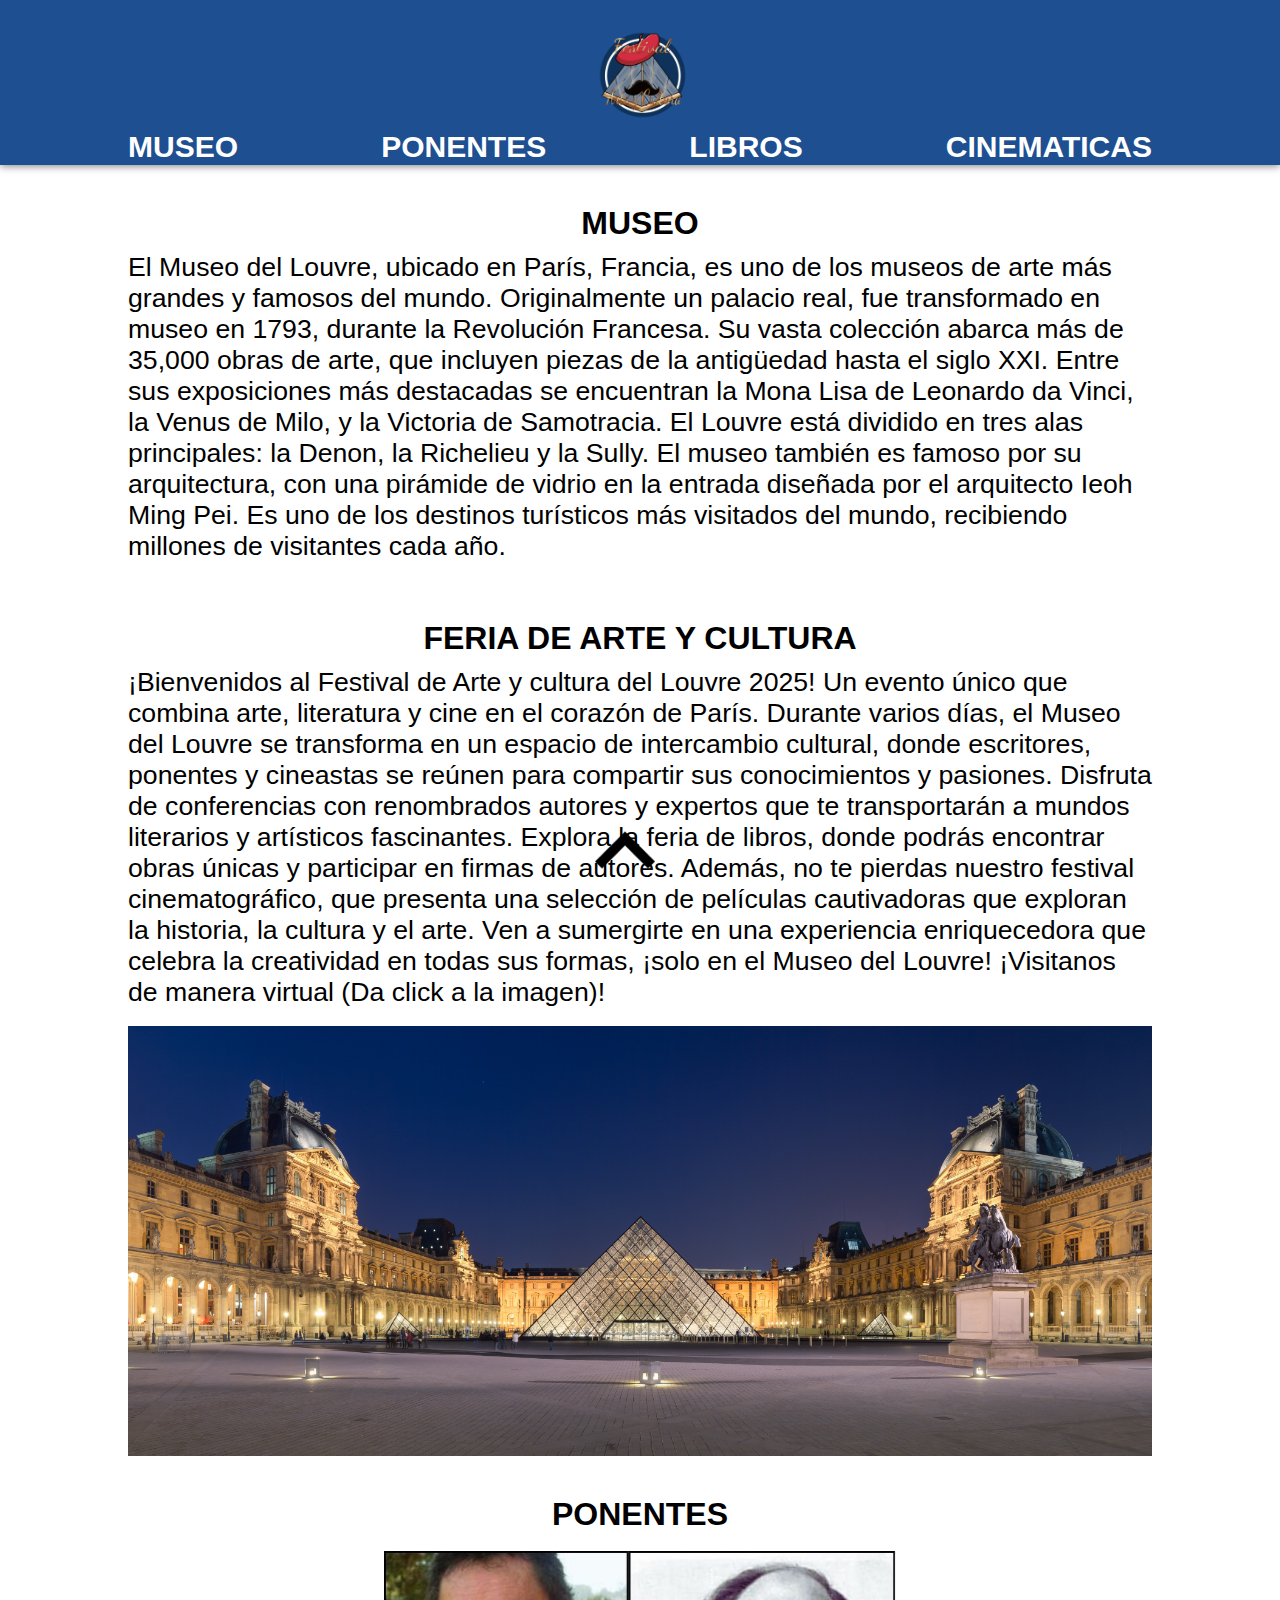
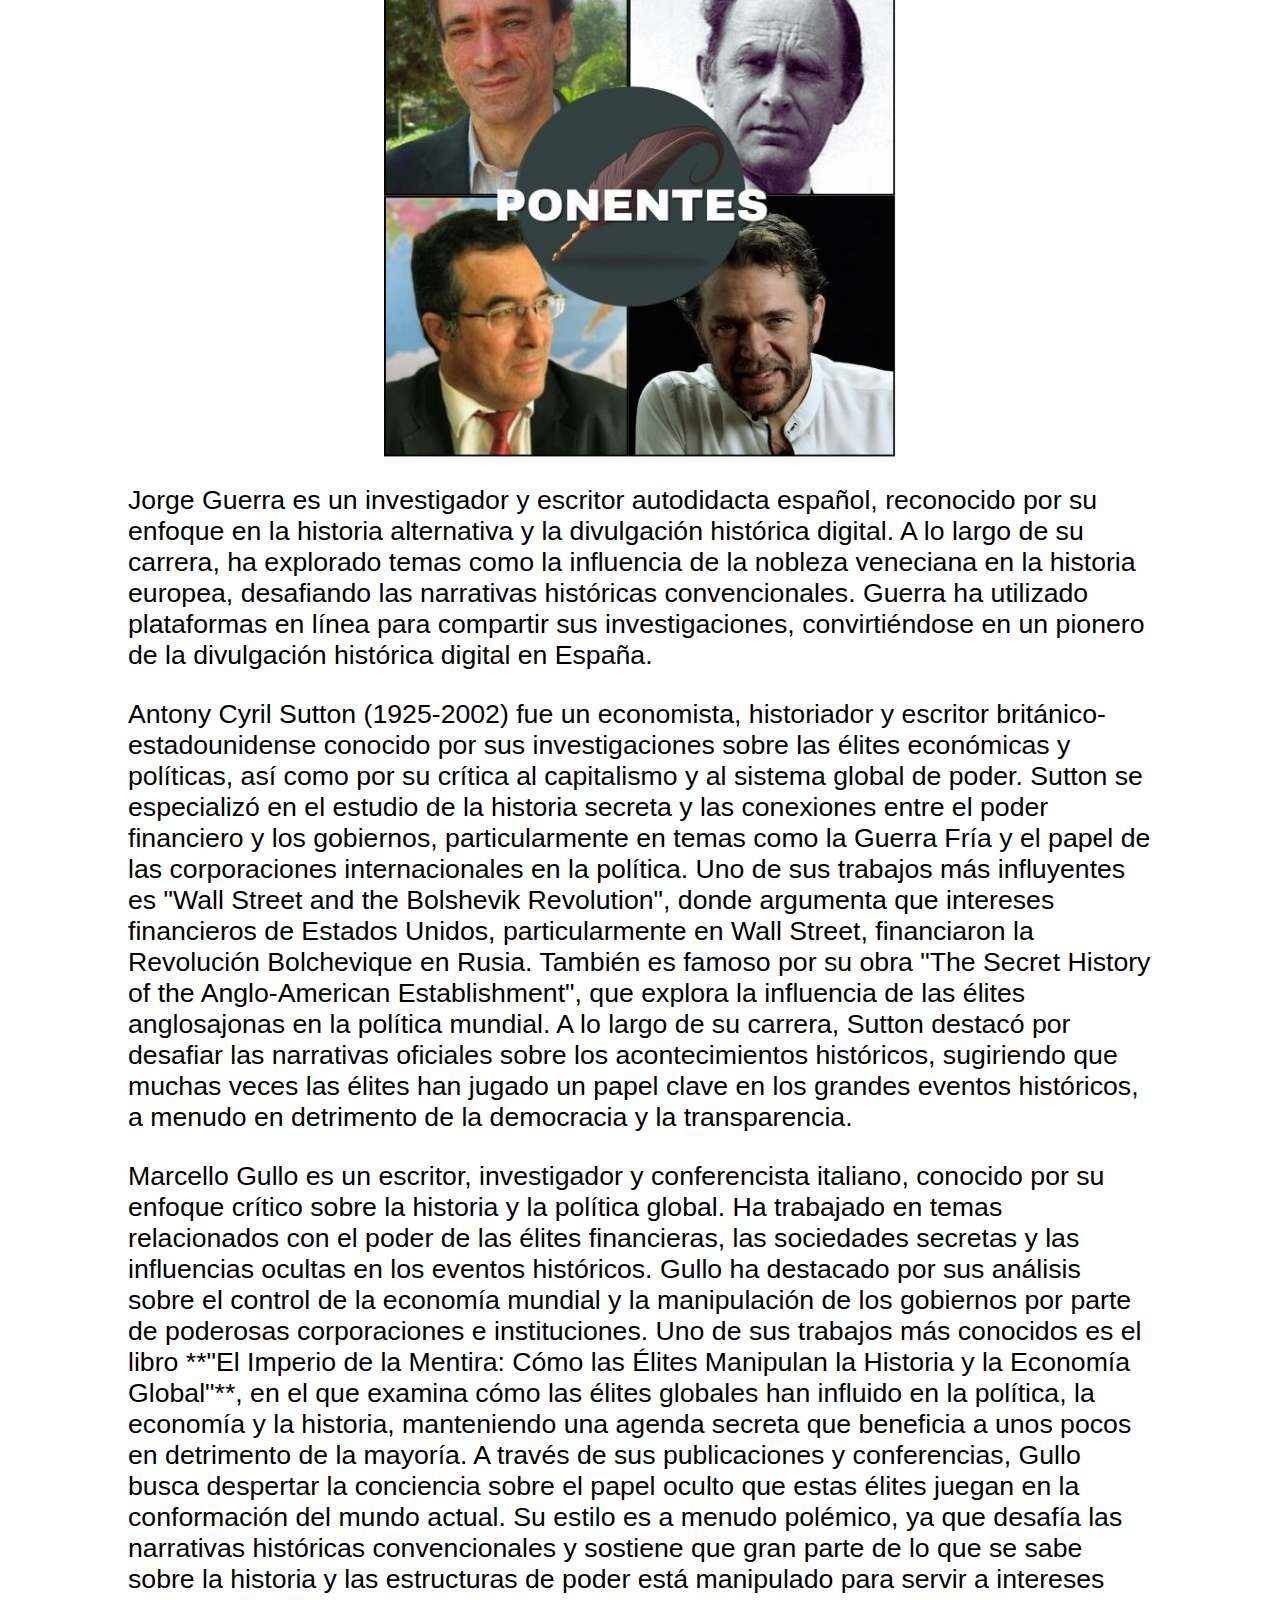
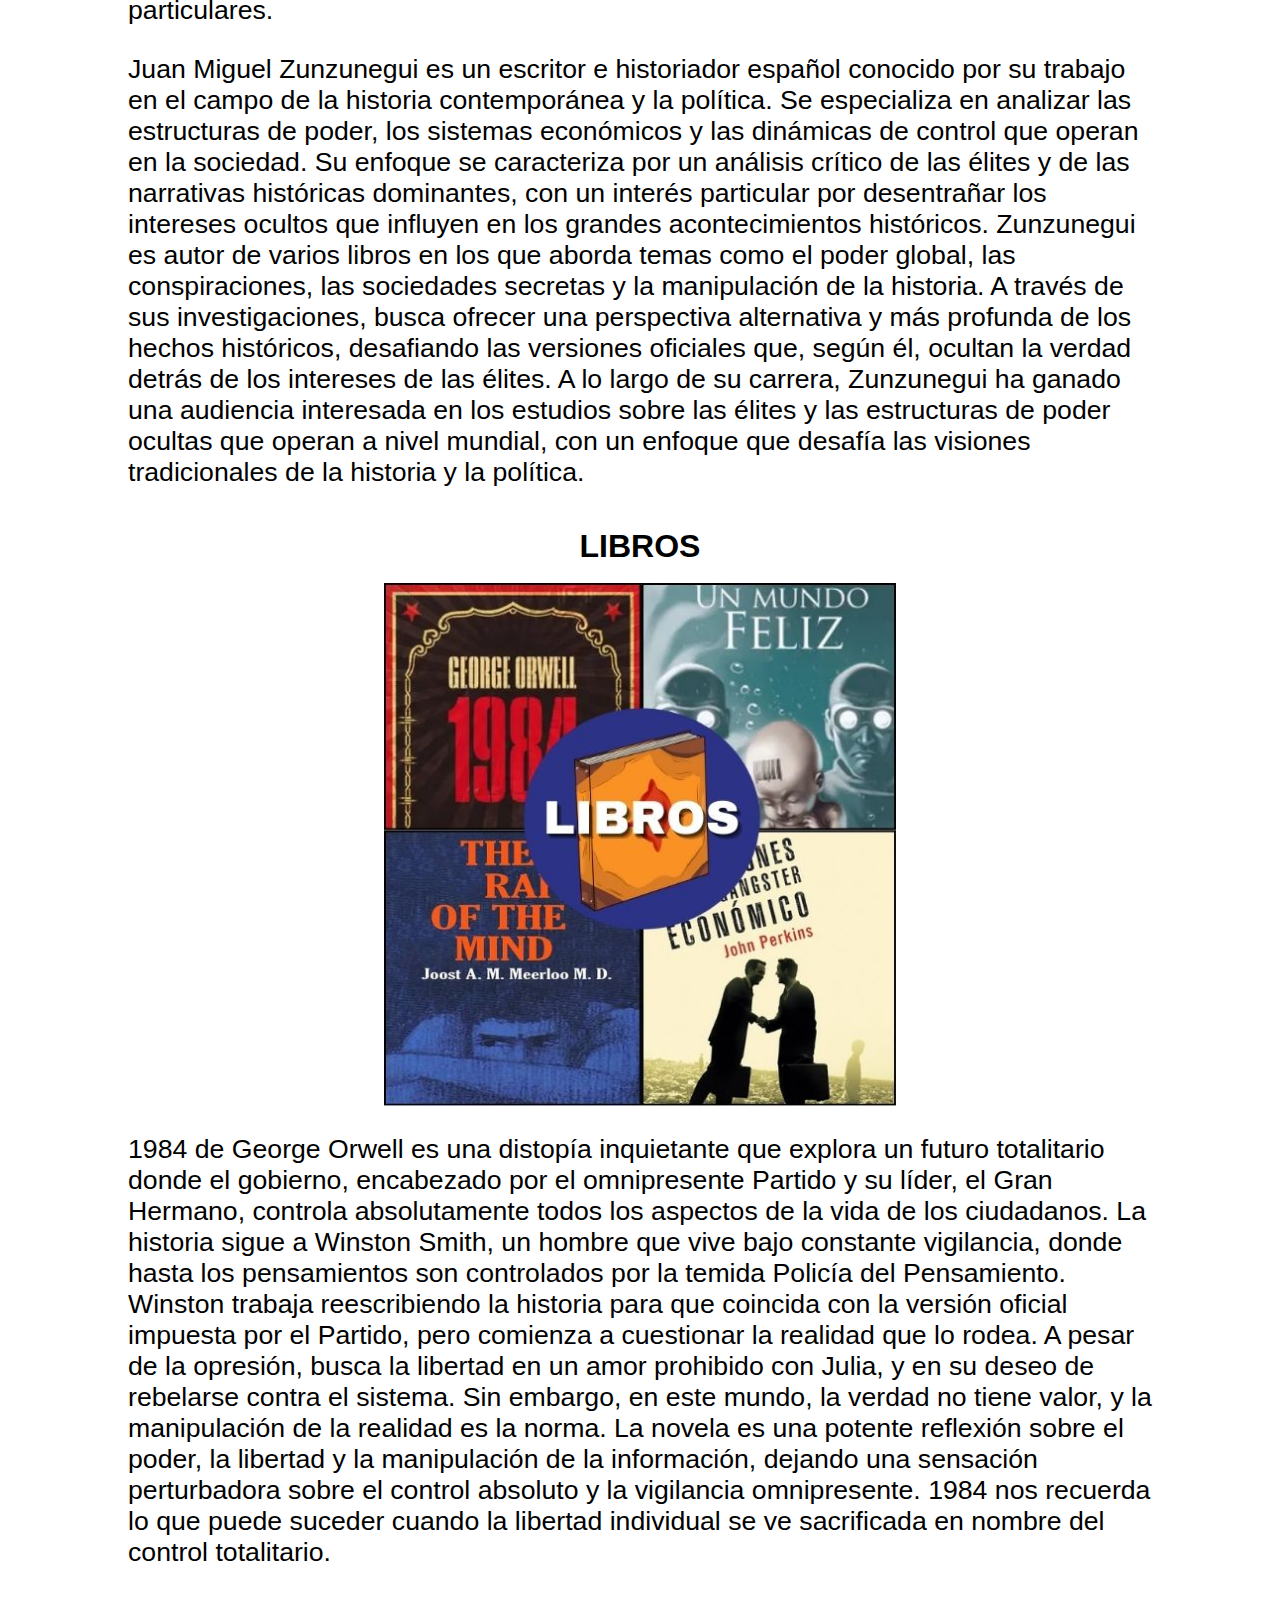
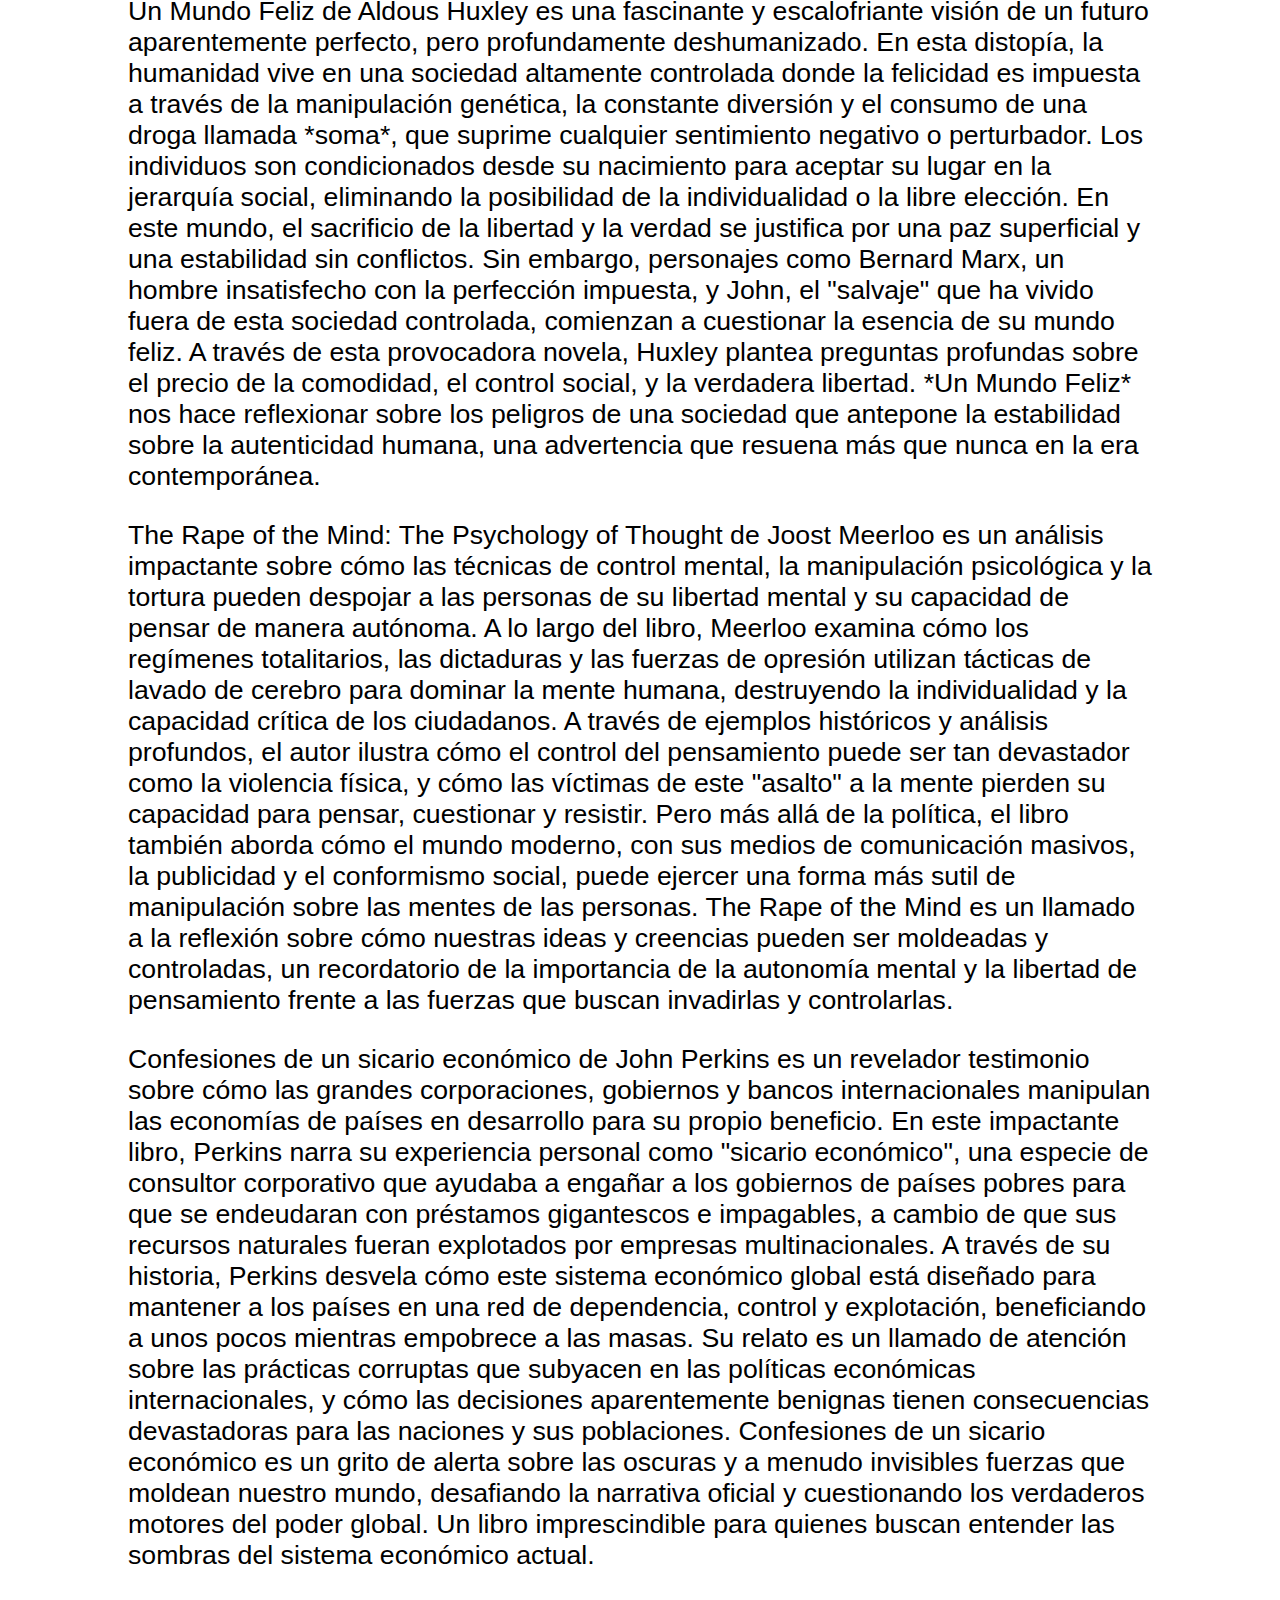
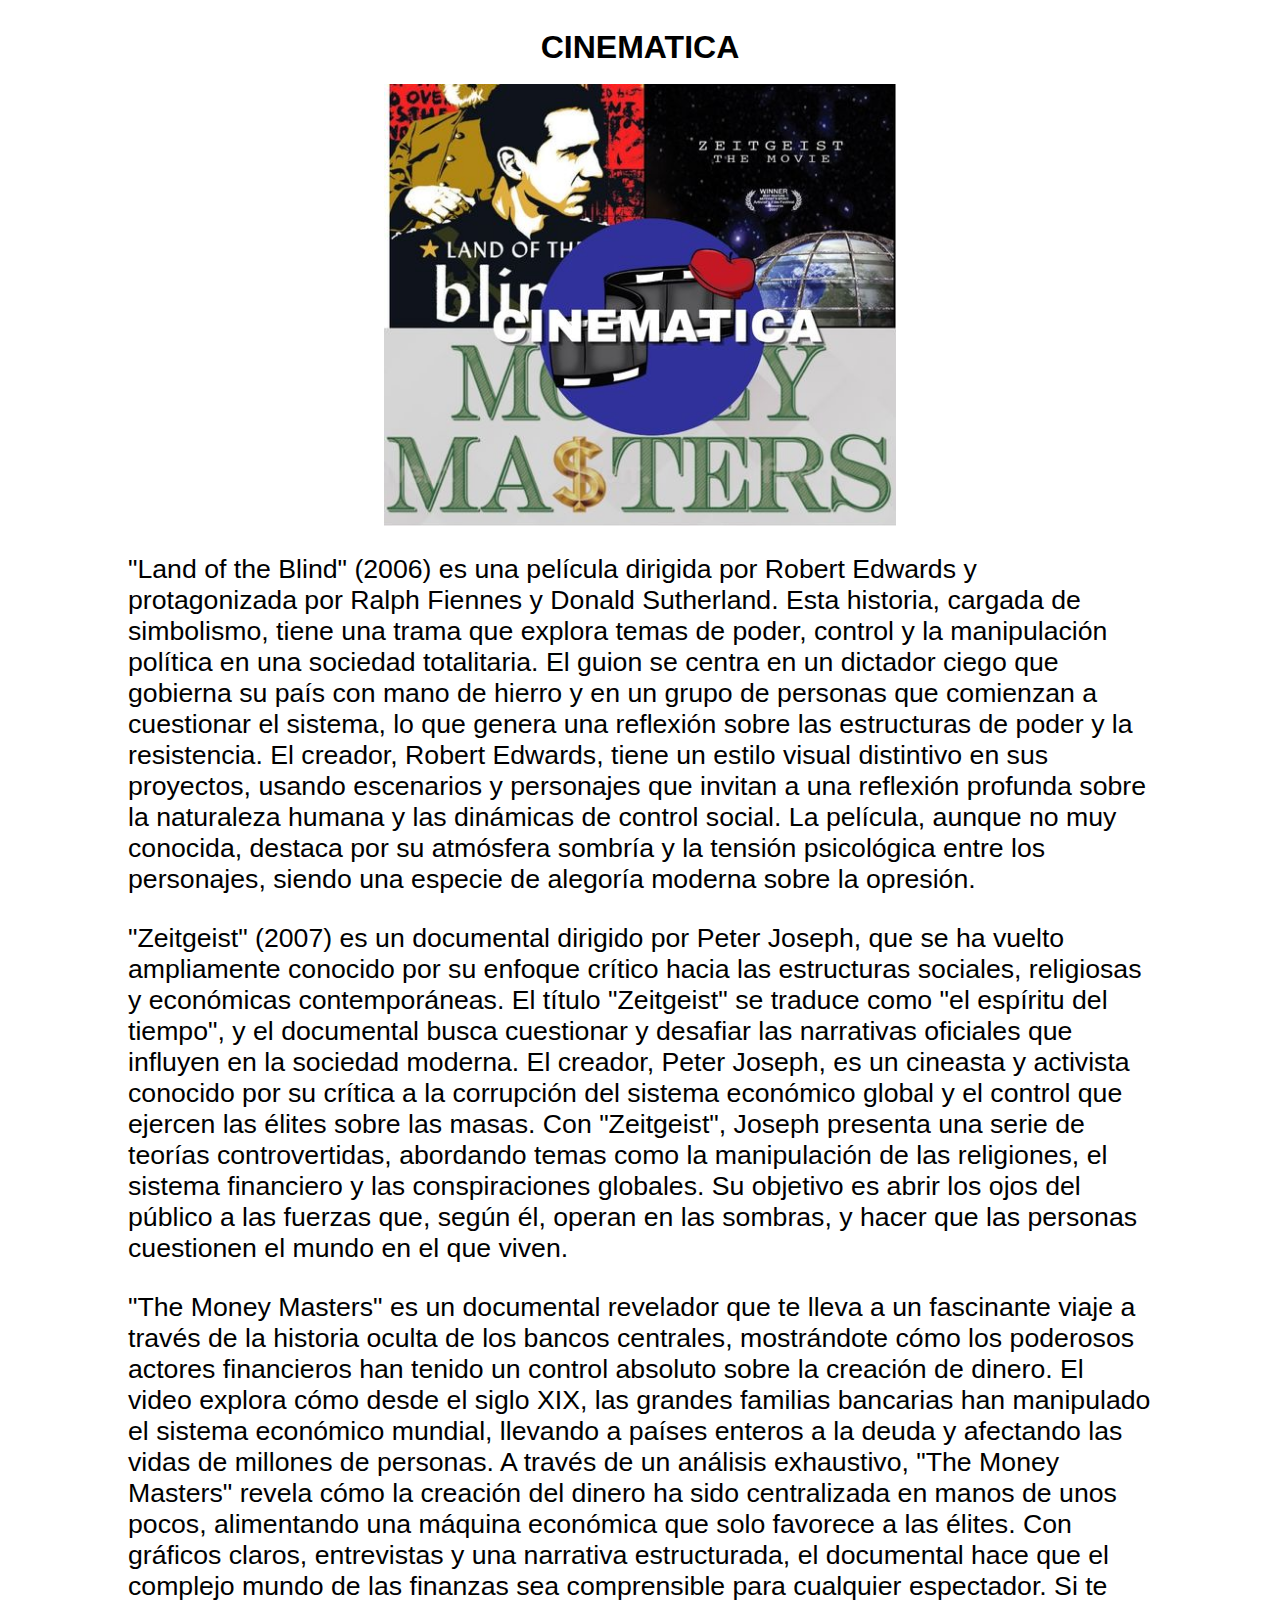
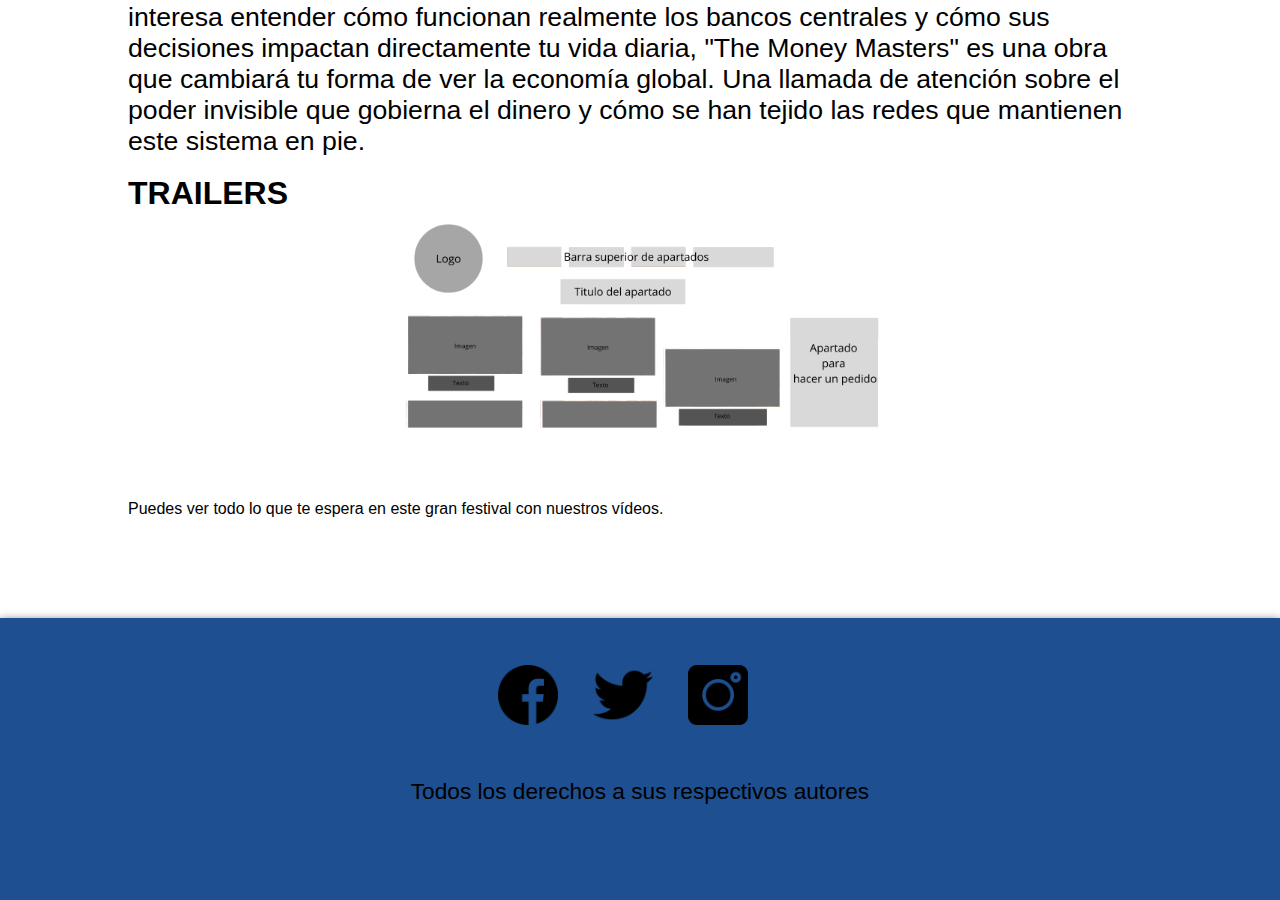
<file: index.html>
<!--comenzamos creando la estrucura basica
de un documento html escribiendo <html y 
teclenado enter para autocompletar, lo que creara
la estructura que se llenara como se menciona a continuación...-->

<!--indica el tipo de docuemnto-->
<!DOCTYPE html> 
<!--dentro de l etiqueta html esta todo el contenido del documento html-->
<html> 
<!------------encabezado de pagina----------->
<!--dentro de la etiqueta head esta el encabezado del documento html-->
<head> 
	<title>Feria de Arte y Cultura</title> <!--dentro de la etiqueta tittle esta el titulo de la página-->
	<link rel='stylesheet' href='estilos.css'/> <!--dentro de esta etiqueta esta la referencia a la hoja de estilos-->
    <meta name="viewport" content="width=device-width, initial-scale=1.0"/> <!--viewport para trabajar responsive design-->
</head>

<!------------body de pagina----------->  
<!--dentro de la estiqueta body tipicamente esta todo lo que contendra página-->
<body> 


	<!--dentro de la estiqueta header esta todo lo que sera el encanbezado de la página, pudiendo colocarse dentro del body o antes del body-->
	<header class='menu-container' id="inicio">

      <div class='identificador'>
        <!----modificar nombre y ruta de la imagen para cambiar el logo por el propio----->
       <img src="imagenes/logo.png">
      </div>

      <div class='ligas-secciones'>
      	<!----modificar nombre de la seccion acorde a la necesidad----->
          <a href="#secc1">MUSEO</a>
          <a href="#secc2">PONENTES</a>
          <a href="#secc3">LIBROS</a>
          <a href="#secc4">CINEMATICAS</a>

        </div>

    </header>

 


	<!--contenedor que agrupa todos los contenedores que tienen los contenidos de cada sección que aprecen entre el encabezado y pie de pagina-->
    <main class="secciones">
    	<!--contenedor para contenidos de cada sección-->
    	<div class='seccion-contenedor' id="secc1">
    		<!--contenedor para el texto de cada sección-->
    		<div class="texto-secc">
    			<!--si se quiere modificar contenido susutituir el texto entre las etiquetas de texto tipo h1-->
		        <h1>MUSEO</h1>
		        <!--si se quiere modificar contenido susutituir el texto entre las etiquetas de parrafo-->
		        <p>El Museo del Louvre, ubicado en París, Francia, es uno de los museos de arte más grandes y famosos del mundo. Originalmente un palacio real, fue transformado en museo en 1793, durante la Revolución Francesa. Su vasta colección abarca más de 35,000 obras de arte, que incluyen piezas de la antigüedad hasta el siglo XXI.
Entre sus exposiciones más destacadas se encuentran la Mona Lisa de Leonardo da Vinci, la Venus de Milo, y la Victoria de Samotracia. El Louvre está dividido en tres alas principales: la Denon, la Richelieu y la Sully.
El museo también es famoso por su arquitectura, con una pirámide de vidrio en la entrada diseñada por el arquitecto Ieoh Ming Pei. Es uno de los destinos turísticos más visitados del mundo, recibiendo millones de visitantes cada año.
</p>
		        <br><!--etiqueta para un brinco de renglón-->
		        <!--si se quiere modificar contenido susutituir el texto entre las etiquetas de parrafo-->
		       <h1>FERIA DE ARTE Y CULTURA</h1>
		        <p>¡Bienvenidos al Festival de Arte y cultura del Louvre 2025! Un evento único que combina arte, literatura y cine en el corazón de París. Durante varios días, el Museo del Louvre se transforma en un espacio de intercambio cultural, donde escritores, ponentes y cineastas se reúnen para compartir sus conocimientos y pasiones.
Disfruta de conferencias con renombrados autores y expertos que te transportarán a mundos literarios y artísticos fascinantes. Explora la feria de libros, donde podrás encontrar obras únicas y participar en firmas de autores. Además, no te pierdas nuestro festival cinematográfico, que presenta una selección de películas cautivadoras que exploran la historia, la cultura y el arte.
Ven a sumergirte en una experiencia enriquecedora que celebra la creatividad en todas sus formas, ¡solo en el Museo del Louvre! ¡Visitanos de manera virtual (Da click a la imagen)!
</p>
		         <br><!--etiqueta para un brinco de renglón-->
    		</div>
    		<!--contenedor para las imagenes de la sección 1, OJO: este tiene un layout para dos imagenes-->
    		<div class="par-imgs-escritorio">
    			<!--contenedor con las dos imagenes en su version de escritorio-->
    			<a href="360visualizar.html">
	        		<img src="imagenes/frame.jpg" title="frame">
	        		</a>
    			</div>
    			<!--contenedor los dos textos de las dos imagenes en su version de escritorio-->
    			<div class="par-imgs-escritorio">
    				<!--texto para imagen a la izquierda-->
	        		<p></p>
	        		<!--texto para imagen a la derecha-->
	        		<p></p>
        		</div>
        		<!--contenedor con las dos imagenes en su version mobile-->
        		<div class="par-imgs-mobile">
    			<div class="contenedor-imagen-secc1">
    			<!--contenedor con las dos imagenes en su version de escritorio-->
    			<a href="360visualizar.html">
	        		<img src="imagenes/frame.jpg" title="frame">
	        		</a>
    			</div>
	      
	        		<!--texto para la imagen-->
	        		<p></p>
    			</div>
    		</div>

    	</div>
    	<!--contenedor para contenidos de cada sección-->
    	<div class='seccion-contenedor' id="secc2">
    		<!--contenedor para el texto de cada sección-->
    		<div class="texto-secc">
    			<!--si se quiere modificar contenido susutituir el texto entre las etiquetas de texto tipo h1-->
		        <h1>PONENTES</h1>
		        <!--si se quiere modificar contenido susutituir el texto entre las etiquetas de parrafo-->
		        		        <br><!--etiqueta para un brinco de renglón-->
    		</div>
    		<!--contenedor para las imagenes de la sección OJO: este tiene un layout para una imagen-->
    		<!--contenedor para las imagenes de la sección OJO: este tiene un layout para una imagen-->
    		<div class="contenedor-imagen">
    			<!--si se quiere modificar contenido susutituir la imagen a la que referencia la etiqueta img-->
        		<img  src="imagenes/img1a.jpg" title="img1a">
        		<!--texto para la imagen-->
    		</div>
    		    		<!--contenedor para el texto de cada sección-->
    		<div class="texto-secc">
    		<br><!--etiqueta para un brinco de renglón-->
		 <p>Jorge Guerra es un investigador y escritor autodidacta español, reconocido por su enfoque en la historia alternativa y la divulgación histórica digital. A lo largo de su carrera, ha explorado temas como la influencia de la nobleza veneciana en la historia europea, desafiando las narrativas históricas convencionales. Guerra ha utilizado plataformas en línea para compartir sus investigaciones, convirtiéndose en un pionero de la divulgación histórica digital en España.  </p>
		        <br><!--etiqueta para un brinco de renglón-->

		        <p>Antony Cyril Sutton (1925-2002) fue un economista, historiador y escritor británico-estadounidense conocido por sus investigaciones sobre las élites económicas y políticas, así como por su crítica al capitalismo y al sistema global de poder. Sutton se especializó en el estudio de la historia secreta y las conexiones entre el poder financiero y los gobiernos, particularmente en temas como la Guerra Fría y el papel de las corporaciones internacionales en la política.

            Uno de sus trabajos más influyentes es "Wall Street and the Bolshevik Revolution", donde argumenta que intereses financieros de Estados Unidos, particularmente en Wall Street, financiaron la Revolución Bolchevique en Rusia. También es famoso por su obra "The Secret History of the Anglo-American Establishment", que explora la influencia de las élites anglosajonas en la política mundial.

            A lo largo de su carrera, Sutton destacó por desafiar las narrativas oficiales sobre los acontecimientos históricos, sugiriendo que muchas veces las élites han jugado un papel clave en los grandes eventos históricos, a menudo en detrimento de la democracia y la transparencia.
</p>

 <br><!--etiqueta para un brinco de renglón-->
		        <!--si se quiere modificar contenido susutituir el texto entre las etiquetas de parrafo-->
		        <p>Marcello Gullo es un escritor, investigador y conferencista italiano, conocido por su enfoque crítico sobre la historia y la política global. Ha trabajado en temas relacionados con el poder de las élites financieras, las sociedades secretas y las influencias ocultas en los eventos históricos. Gullo ha destacado por sus análisis sobre el control de la economía mundial y la manipulación de los gobiernos por parte de poderosas corporaciones e instituciones.
Uno de sus trabajos más conocidos es el libro **"El Imperio de la Mentira: Cómo las Élites Manipulan la Historia y la Economía Global"**, en el que examina cómo las élites globales han influido en la política, la economía y la historia, manteniendo una agenda secreta que beneficia a unos pocos en detrimento de la mayoría. A través de sus publicaciones y conferencias, Gullo busca despertar la conciencia sobre el papel oculto que estas élites juegan en la conformación del mundo actual.
Su estilo es a menudo polémico, ya que desafía las narrativas históricas convencionales y sostiene que gran parte de lo que se sabe sobre la historia y las estructuras de poder está manipulado para servir a intereses particulares. </p>
 <br><!--etiqueta para un brinco de renglón-->
		        <!--si se quiere modificar contenido susutituir el texto entre las etiquetas de parrafo-->
		        <p>Juan Miguel Zunzunegui es un escritor e historiador español conocido por su trabajo en el campo de la historia contemporánea y la política. Se especializa en analizar las estructuras de poder, los sistemas económicos y las dinámicas de control que operan en la sociedad. Su enfoque se caracteriza por un análisis crítico de las élites y de las narrativas históricas dominantes, con un interés particular por desentrañar los intereses ocultos que influyen en los grandes acontecimientos históricos.
Zunzunegui es autor de varios libros en los que aborda temas como el poder global, las conspiraciones, las sociedades secretas y la manipulación de la historia. A través de sus investigaciones, busca ofrecer una perspectiva alternativa y más profunda de los hechos históricos, desafiando las versiones oficiales que, según él, ocultan la verdad detrás de los intereses de las élites.
A lo largo de su carrera, Zunzunegui ha ganado una audiencia interesada en los estudios sobre las élites y las estructuras de poder ocultas que operan a nivel mundial, con un enfoque que desafía las visiones tradicionales de la historia y la política.</p>

    	</div>

    	<!--contenedor para contenidos de cada sección-->
    	<div class='seccion-contenedor' id="secc3">
    		<!--contenedor para el texto de cada sección-->
    		<div class="texto-secc">
    			<!--si se quiere modificar contenido susutituir el texto entre las etiquetas de texto tipo h1-->
		        <h1>LIBROS</h1>
		        <!--si se quiere modificar contenido susutituir el texto entre las etiquetas de parrafo-->
		              <br><!--etiqueta para un brinco de renglón-->

		        		</div>
    		<!--contenedor para las imagenes de la sección OJO: este tiene un layout para una imagen-->
    		<div class="contenedor-imagen">
    			<!--si se quiere modificar contenido susutituir la imagen a la que referencia la etiqueta img-->
        		<img  src="imagenes/img2.jpg" title="img2">
        		<!--texto para la imagen-->
        		<br><!--etiqueta para un brinco de renglón-->

    		</div>
    		<div class="texto-secc">
		        <p>1984 de George Orwell es una distopía inquietante que explora un futuro totalitario donde el gobierno, encabezado por el omnipresente Partido y su líder, el Gran Hermano, controla absolutamente todos los aspectos de la vida de los ciudadanos. La historia sigue a Winston Smith, un hombre que vive bajo constante vigilancia, donde hasta los pensamientos son controlados por la temida Policía del Pensamiento.
Winston trabaja reescribiendo la historia para que coincida con la versión oficial impuesta por el Partido, pero comienza a cuestionar la realidad que lo rodea. A pesar de la opresión, busca la libertad en un amor prohibido con Julia, y en su deseo de rebelarse contra el sistema. Sin embargo, en este mundo, la verdad no tiene valor, y la manipulación de la realidad es la norma.
La novela es una potente reflexión sobre el poder, la libertad y la manipulación de la información, dejando una sensación perturbadora sobre el control absoluto y la vigilancia omnipresente. 1984 nos recuerda lo que puede suceder cuando la libertad individual se ve sacrificada en nombre del control totalitario.
 </p>
		        <br><!--etiqueta para un brinco de renglón-->
		        <!--si se quiere modificar contenido susutituir el texto entre las etiquetas de parrafo-->
		        <p>Un Mundo Feliz de Aldous Huxley es una fascinante y escalofriante visión de un futuro aparentemente perfecto, pero profundamente deshumanizado. En esta distopía, la humanidad vive en una sociedad altamente controlada donde la felicidad es impuesta a través de la manipulación genética, la constante diversión y el consumo de una droga llamada *soma*, que suprime cualquier sentimiento negativo o perturbador.
Los individuos son condicionados desde su nacimiento para aceptar su lugar en la jerarquía social, eliminando la posibilidad de la individualidad o la libre elección. En este mundo, el sacrificio de la libertad y la verdad se justifica por una paz superficial y una estabilidad sin conflictos. Sin embargo, personajes como Bernard Marx, un hombre insatisfecho con la perfección impuesta, y John, el "salvaje" que ha vivido fuera de esta sociedad controlada, comienzan a cuestionar la esencia de su mundo feliz.
A través de esta provocadora novela, Huxley plantea preguntas profundas sobre el precio de la comodidad, el control social, y la verdadera libertad. *Un Mundo Feliz* nos hace reflexionar sobre los peligros de una sociedad que antepone la estabilidad sobre la autenticidad humana, una advertencia que resuena más que nunca en la era contemporánea.
</p>
 <br><!--etiqueta para un brinco de renglón-->
		        <!--si se quiere modificar contenido susutituir el texto entre las etiquetas de parrafo-->
		        <p>The Rape of the Mind: The Psychology of Thought de Joost Meerloo es un análisis impactante sobre cómo las técnicas de control mental, la manipulación psicológica y la tortura pueden despojar a las personas de su libertad mental y su capacidad de pensar de manera autónoma. A lo largo del libro, Meerloo examina cómo los regímenes totalitarios, las dictaduras y las fuerzas de opresión utilizan tácticas de lavado de cerebro para dominar la mente humana, destruyendo la individualidad y la capacidad crítica de los ciudadanos.
A través de ejemplos históricos y análisis profundos, el autor ilustra cómo el control del pensamiento puede ser tan devastador como la violencia física, y cómo las víctimas de este "asalto" a la mente pierden su capacidad para pensar, cuestionar y resistir. Pero más allá de la política, el libro también aborda cómo el mundo moderno, con sus medios de comunicación masivos, la publicidad y el conformismo social, puede ejercer una forma más sutil de manipulación sobre las mentes de las personas.
The Rape of the Mind es un llamado a la reflexión sobre cómo nuestras ideas y creencias pueden ser moldeadas y controladas, un recordatorio de la importancia de la autonomía mental y la libertad de pensamiento frente a las fuerzas que buscan invadirlas y controlarlas.</p>
<br><!--etiqueta para un brinco de renglón-->
		        <!--si se quiere modificar contenido susutituir el texto entre las etiquetas de parrafo-->
		        <p>Confesiones de un sicario económico de John Perkins es un revelador testimonio sobre cómo las grandes corporaciones, gobiernos y bancos internacionales manipulan las economías de países en desarrollo para su propio beneficio. En este impactante libro, Perkins narra su experiencia personal como "sicario económico", una especie de consultor corporativo que ayudaba a engañar a los gobiernos de países pobres para que se endeudaran con préstamos gigantescos e impagables, a cambio de que sus recursos naturales fueran explotados por empresas multinacionales.
A través de su historia, Perkins desvela cómo este sistema económico global está diseñado para mantener a los países en una red de dependencia, control y explotación, beneficiando a unos pocos mientras empobrece a las masas. Su relato es un llamado de atención sobre las prácticas corruptas que subyacen en las políticas económicas internacionales, y cómo las decisiones aparentemente benignas tienen consecuencias devastadoras para las naciones y sus poblaciones.
Confesiones de un sicario económico es un grito de alerta sobre las oscuras y a menudo invisibles fuerzas que moldean nuestro mundo, desafiando la narrativa oficial y cuestionando los verdaderos motores del poder global. Un libro imprescindible para quienes buscan entender las sombras del sistema económico actual.</p>
		        <br><!--etiqueta para un brinco de renglón-->
    	</div>

    	<!--contenedor para contenidos de cada sección-->
    	<div class='seccion-contenedor' id="secc4">
    		<!--contenedor para el texto de cada sección-->
    		<div class="texto-secc">
    			<!--si se quiere modificar contenido susutituir el texto entre las etiquetas de texto tipo h1-->
		        <h1>CINEMATICA</h1>
		        <!--si se quiere modificar contenido susutituir el texto entre las etiquetas de parrafo-->
		        <br><!--etiqueta para un brinco de renglón-->
		        	<div class="contenedor-imagen-secc4">
    			<!--si se quiere modificar contenido susutituir la imagen a la que referencia la etiqueta img-->
        		<img  src="imagenes/img3.jpg" title="img3">
    		</div>
    		<br><!--etiqueta para un brinco de renglón-->
		        <p>"Land of the Blind" (2006) es una película dirigida por Robert Edwards y protagonizada por Ralph Fiennes y Donald Sutherland. Esta historia, cargada de simbolismo, tiene una trama que explora temas de poder, control y la manipulación política en una sociedad totalitaria. El guion se centra en un dictador ciego que gobierna su país con mano de hierro y en un grupo de personas que comienzan a cuestionar el sistema, lo que genera una reflexión sobre las estructuras de poder y la resistencia.
El creador, Robert Edwards, tiene un estilo visual distintivo en sus proyectos, usando escenarios y personajes que invitan a una reflexión profunda sobre la naturaleza humana y las dinámicas de control social. La película, aunque no muy conocida, destaca por su atmósfera sombría y la tensión psicológica entre los personajes, siendo una especie de alegoría moderna sobre la opresión.
</p>
		        <br><!--etiqueta para un brinco de renglón-->
		        <!--si se quiere modificar contenido susutituir el texto entre las etiquetas de parrafo-->
		        <p>"Zeitgeist" (2007) es un documental dirigido por Peter Joseph, que se ha vuelto ampliamente conocido por su enfoque crítico hacia las estructuras sociales, religiosas y económicas contemporáneas. El título "Zeitgeist" se traduce como "el espíritu del tiempo", y el documental busca cuestionar y desafiar las narrativas oficiales que influyen en la sociedad moderna.
El creador, Peter Joseph, es un cineasta y activista conocido por su crítica a la corrupción del sistema económico global y el control que ejercen las élites sobre las masas. Con "Zeitgeist", Joseph presenta una serie de teorías controvertidas, abordando temas como la manipulación de las religiones, el sistema financiero y las conspiraciones globales. Su objetivo es abrir los ojos del público a las fuerzas que, según él, operan en las sombras, y hacer que las personas cuestionen el mundo en el que viven.
</p>
		        <br><!--etiqueta para un brinco de renglón-->
		        <p> "The Money Masters" es un documental revelador que te lleva a un fascinante viaje a través de la historia oculta de los bancos centrales, mostrándote cómo los poderosos actores financieros han tenido un control absoluto sobre la creación de dinero. El video explora cómo desde el siglo XIX, las grandes familias bancarias han manipulado el sistema económico mundial, llevando a países enteros a la deuda y afectando las vidas de millones de personas. A través de un análisis exhaustivo, "The Money Masters" revela cómo la creación del dinero ha sido centralizada en manos de unos pocos, alimentando una máquina económica que solo favorece a las élites.
Con gráficos claros, entrevistas y una narrativa estructurada, el documental hace que el complejo mundo de las finanzas sea comprensible para cualquier espectador. Si te interesa entender cómo funcionan realmente los bancos centrales y cómo sus decisiones impactan directamente tu vida diaria, "The Money Masters" es una obra que cambiará tu forma de ver la economía global. Una llamada de atención sobre el poder invisible que gobierna el dinero y cómo se han tejido las redes que mantienen este sistema en pie.</p>
    		</div>
    		<!--contenedor para las imagenes de la sección OJO: este tiene un layout para una imagen-->
    		<br><!--etiqueta para un brinco de renglón-->
		        <h1>TRAILERS</h1>
		        <!--si se quiere modificar contenido susutituir el texto entre las etiquetas de parrafo-->
	<div class="contenedor-imagen-secc4">
    			<!--si se quiere modificar contenido susutituir la imagen a la que referencia la etiqueta img-->
        		<img  src="imagenes/qr-code.jpg" title="qr-code">
    		</div>
		        <p>Puedes ver todo lo que te espera en este gran festival con nuestros vídeos.</p>

    	</div>

    </main>

    <!------------pie de pagina----------->
    <!--dentro de la etiqueta footer esta todo lo que sera el pie de página, pudiendo colocarse dentro del body o despues del body-->
	<footer>
	   
	    <div class='footer-item'>
	      <!----modificar el href para que dirija una pagina especifica de facebook----->
	      <a href="https://www.facebook.com/">
	      	<img src="imagenes/fbk.png" title="Facebook">
	      </a>
	      <!----modificar el href para que dirija una pagina especifica de twitter----->
	      <a href="https://twitter.com/">
	      	<img src="imagenes/twt.png" title="Twitter">
	      </a>
	      <!----modificar el href para que dirija una pagina especifica de instagram----->
	      <a href="http://instagram.com/">
	      	<img src="imagenes/inst.png" title="Instagram">
	      </a>
	    </div>

	    <div class="copyright">
	    	<!----modificarlo con datos o mensaje propio----->
	      <p style="">Todos los derechos a sus respectivos autores</p>
	    </div>

	    
	  </footer>
	<!------------------------------------>

	<!---------enlace que regresa al inicio de la pagina--------->
	<!--dentro de la etiqueta "a" de tipo enlace esta la imagen que actua como icono que regresa al inicio de la página-->
	    <a class="ir-arriba" title="Volver arriba" href="#inicio">
	    	<!--si se quiere modificar contenido susutituir la imagen a la que referencia la etiqueta img-->
	      	<img src="imagenes/flecha-arriba.png">
	    </a>

</body>

</html>
</file>
<file: estilos.css>
/********************************/
/*estilos generales de la página*/
/********************************/
* { /*reseteo todos los elementos para que por default tengan 
	un margen 0 y padding 0 y un modelo de caja tipo border-box*/
   margin: 0;
   padding: 0;
   box-sizing: border-box;
   font-family: 'Open Sans', sans-serif; /*especifico el nombre y familia de la tipografia a usar*/
}
html {
  scroll-behavior: smooth; /*para desplazarse "scrolear" suavemente dentro de la página al presionar un enlace*/
}
/***************************************************/


/**********************************/
/*estilos para header de la página*/
/**********************************/
header {/*caracteristicas elementos dentro del header de la pagina*/
	font-size: 30px; /*tamaño de las fuentes que aprecen en el header*/
  	background-color: #1D4F91;  /*color fondo encabezado*/
    height: 165px;  /* altura del encabezado, equivale a 5.5em*/
    padding-left: 10%; /*hago un espacio a la izquierda al interior del contenedor header de 10% del ancho del viewport*/
    padding-right: 10%; /*hago un espacio a la derecha al interior del contenedor header de 10% del ancho del viewport*/
  	box-shadow: 0px 1px 8px grey; /*efecto de material con sombreado sobre el fondo*/
    transition: 100ms; /*para la transicion con media queries diseño responsivo*/
}
@media screen and (max-width: 700px) {
header {
	height: 260px;  /* altura del encabezado, equivale a 5.5em*/
	}
}
.menu-container {/*caracteristicas elementos en contenedor con la clase menu-container*/
  	display: flex; /*tipo de layout felxbox*/
  	flex-direction: column; /*rederizara/dibujara los items/elementos hijos en el layout 
  	como una columna, un contenedor o un item sobre el otro */
}
.identificador {/*caracteristicas elementos en contenedor con la clase identificador*/
  	/*border: 5px solid #222;  /* For debugging */
  	width: 100%; /*ancho que tendra el contenedor con clase menu*/
  	display: flex; /*sera un elemento/item de tipo flex*/
  	justify-content: center; /*defino la alineación horizontal de los items hijos al centro*/
}
.identificador img{/*caracteristicas imagen identificadora dentro del contenedor con clase identificador*/
	margin-top: 30px; /*un margen arriba de 15 px*/
    height: 90px; /*ancho que tendra la imagen identificadora*/
}
.ligas-secciones{/*caracteristicas elementos en contenedor con la clase secciones*/
	/*border: 5px solid #555;  /* For debugging */
	width: 100%; /*ancho que tendra el contenedor con clase menu*/
	display: flex; /*sera un elemento/item de tipo flex*/
	justify-content: space-between; /*defino la alineación horizontal de los items hijos diciendo
	cuando hay mas de uno distribuya el esapcio restante entre los espacios de cada elemento/item*/
}
.ligas-secciones a{/*caracteristicas elementos tipo enlace dentro del contenedor con clase secciones*/
	color: white; /*color que tendran las fuentes de los enlaces*/
	text-decoration: none; /*le quito decoraciones a los enlaces, saeln sin subrayar ahora*/
  	font-weight: bold; /*tipo de letra bold*/
 	margin-top: 10px;
 	transition: 50ms; /*para la transicion con media queries diseño responsivo*/
}
.ligas-secciones a:hover{
  transform: scale(1.03);
  transition: 50ms;
}
/**media query cuando ancho es menor o igual a 700px**/
@media screen and (max-width: 700px) {
  .ligas-secciones {
    flex-direction: column;
    text-align: center;
    }
 }
/***************************************************/







/********************************/
/*estilos para body de la página*/
/********************************/
.secciones {/*caracteristicas elementos en contenedor con la clase menu-container*/
  	display: flex; /*tipo de layout felxbox*/
  	flex-direction: column; /*rederizara/dibujara los items/elementos hijos en el layout 
  	como una columna, un contenedor o un item sobre el otro */
  	padding-left: 10%; /*hago un espacio a la izquierda al interior del contenedor header de 10% del ancho del viewport*/
    padding-right: 10%; /*hago un espacio a la derecha al interior del contenedor header de 10% del ancho del viewport*/
}
.texto-secc {
	display: flex; /*sera un elemento/item de tipo flex*/
	flex-direction: column; /*rederizara/dibujara los items/elementos hijos en el layout 
  	como una columna, un contenedor o un item sobre el otro */
}
.texto-secc h1{
	display: flex; /*sera un elemento/item de tipo flex*/
	justify-content: center; /*defino la alineación horizontal de los items hijos al centro*/
	margin-top: 40px;
}
.texto-secc p{
	font-size: 20pt;
	display: flex; /*sera un elemento/item de tipo flex*/
	margin-top: 10px;
}
.contenedor-imagen {
  	display: flex; /*sera un elemento/item de tipo flex*/
  	flex-direction: column;
  	align-items: center;
}
.imgs-secc-1{
	display: flex; /*sera un elemento/item de tipo flex*/
  	flex-direction: column;
  	align-items: center; 
}
.par-imgs-escritorio{/*caracteristicas elementos en contenedor con la clase secciones*/
	/*border: 5px solid #555;  /* For debugging */
	width: 100%; /*ancho que tendra el contenedor con clase menu*/
	display: flex; /*sera un elemento/item de tipo flex*/
	justify-content: space-around; /*defino la alineación horizontal de los items hijos diciendo
	cuando hay mas de uno distribuya el esapcio restante entre los espacios de cada elemento/item*/
}
.par-imgs-escritorio img{
	width: 100%;
	display: flex; /*sera un elemento/item de tipo flex*/
}
.par-imgs-escritorio img:hover{
  transform: scale(1.03);
  transition: 200ms;
}
.par-imgs-escritorio p{
	width: 40%;
	font-size: 20pt;
	font-style: italic;
	text-align: center;
	display: flex; /*sera un elemento/item de tipo flex*/
}
.par-imgs-mobile{/*caracteristicas elementos en contenedor con la clase secciones*/
	display: none;
}
.par-imgs-mobile img{
	display: none;
}
.par-imgs-mobile p{
	display: none;
}
/**media query cuando ancho es menor o igual a 700px**/
@media screen and (max-width: 700px) {
	.texto-secc p{
		font-size: 20pt;
	}
	.par-imgs-escritorio{/*caracteristicas elementos en contenedor con la clase secciones*/
		display: none;
	}
	.par-imgs-escritorio img{
		display: none;
	}
	.par-imgs-escritorio img:hover{
	 	display: none;
	}
	.par-imgs-escritorio p{
		display: none;
	}
	.par-imgs-mobile{/*caracteristicas elementos en contenedor con la clase secciones*/
		/*border: 5px solid #555;  /* For debugging */
		width: 100%; /*ancho que tendra el contenedor con clase menu*/
  		display: flex; /*sera un elemento/item de tipo flex*/
  		flex-direction: column;
  		align-items: center; 
	}
	.par-imgs-mobile img{
		width: 100%;
		transition: 200ms;
		display: flex; /*sera un elemento/item de tipo flex*/
	}
	.par-imgs-mobile img:hover{
	 	transform: scale(1.03);
  		transition: 200ms;
	}
	.par-imgs-mobile p{
		width: 100%;
		font-size: 20pt;
		font-style: italic;
		text-align: center;
		display: flex; /*sera un elemento/item de tipo flex*/
	}
 }
.contenedor-imagen img{
	display: flex; /*sera un elemento/item de tipo flex*/
	width: 50%;
	transition: 200ms;
}
.contenedor-imagen img:hover{
  transform: scale(1.03);
  transition: 200ms;
}
.contenedor-imagen p{
	width: 50%;
	text-align: center;
	font-size: 20pt;
	font-style: italic;
	display: flex; /*sera un elemento/item de tipo flex*/
}
/**media query cuando ancho es menor o igual a 700px**/
@media screen and (max-width: 700px){
	.contenedor-imagen img{
		width: 100%;
		transition: 200ms;
	}
	.contenedor-imagen p{
		width: 100%;
		font-size: 20pt;
	}
}
.contenedor-imagen-secc4{
	display: flex; /*sera un elemento/item de tipo flex*/
  	flex-direction: column;
  	align-items: center;
}
.contenedor-imagen-secc4 p{
	width: 70%;
	text-align: center;
	font-style: italic;
	font-size: 20pt;
	display: flex; /*sera un elemento/item de tipo flex*/
}
.contenedor-imagen-secc4 img{
	display: flex; /*sera un elemento/item de tipo flex*/
	width: 50%;
	transition: 200ms;
}
.contenedor-imagen-secc4 img:hover{
  transform: scale(1.03);
  transition: 200ms;
}
/**media query cuando ancho es menor o igual a 700px**/
@media screen and (max-width: 700px){
	.contenedor-imagen-secc4 p{
		width: 50%;
		font-size: 20pt;
	}
	.contenedor-imagen-secc4 img{
		display: flex; /*sera un elemento/item de tipo flex*/
		width: 100%;
		transition: 200ms;
	}
}
/***************************************************/






/**********************************/
/*estilos para footer de la página*/
/**********************************/
footer {
  	background-color: #1D4F91;/*color fondo pie de pagina*/
  	margin-top: 100px;
  	box-shadow: 0px 1px 8px grey;
  	display: flex; /*sera un elemento/item de tipo flex*/
  	flex-direction: column;
  	align-items: center; 
}
.footer-item{
	margin-top: 47px;
	width: 100%;
  	display: flex; /*sera un elemento/item de tipo flex*/
  	justify-content: center; /*defino la alineación horizontal de los items hijos al centro*/
}
.footer-item img{
	height: 60px;
	margin-right: 35px;
}
.copyright{
	font-size: 17pt;
	text-align: center;
	margin-top: 49px;
	margin-bottom: 95px;
}
/**media query cuando ancho es menor o igual a 700px**/
@media screen and (max-width: 700px){
	.footer-item{
  		flex-direction: column;
  		align-items: center; 
	}
	.footer-item img{
		height: 50px;
		margin-top: 35px;
		margin-right: 0px;
	}
	.copyright{
		font-size: 12pt;
	}
}
/***************************************************/





/*********************************/
/*estilos para icono hacia arriba*/
/*********************************/
.ir-arriba {
  	display: flex; /*sera un elemento/item de tipo flex*/
  	flex-direction: column;
  	align-items: center; 
}
.ir-arriba img{
  	height: 60px;
  	padding-right: 30px;
  	text-decoration: none;
  	cursor:pointer;
  	position:fixed;
 	bottom:20px;
}
/**media query cuando ancho es menor o igual a 700px**/
@media screen and (max-width: 700px){
	.ir-arriba img{
		height: 50px;
  		padding-right: 0px;
	}
}
.ir-arriba img:hover{
	transform: scale(1.1);
  	transition: 100ms;
}
/***************************************************/
</file>
